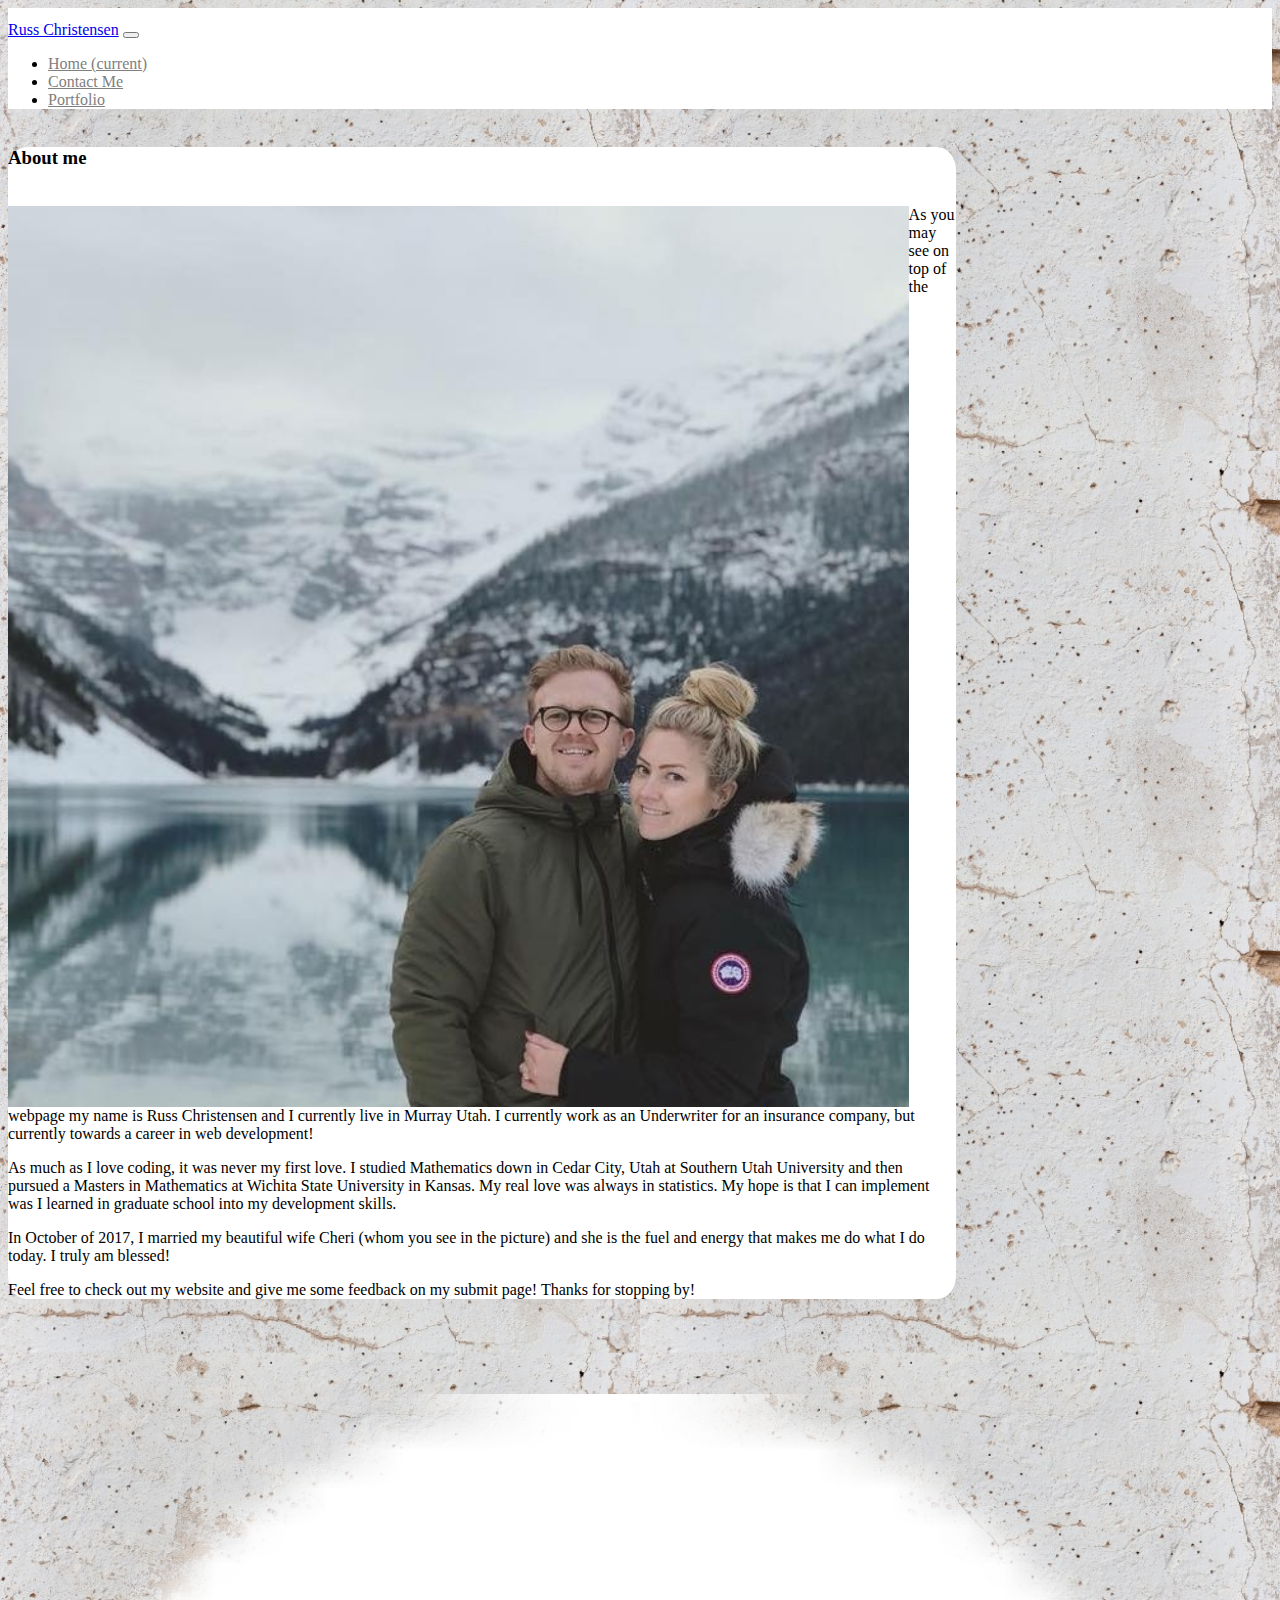
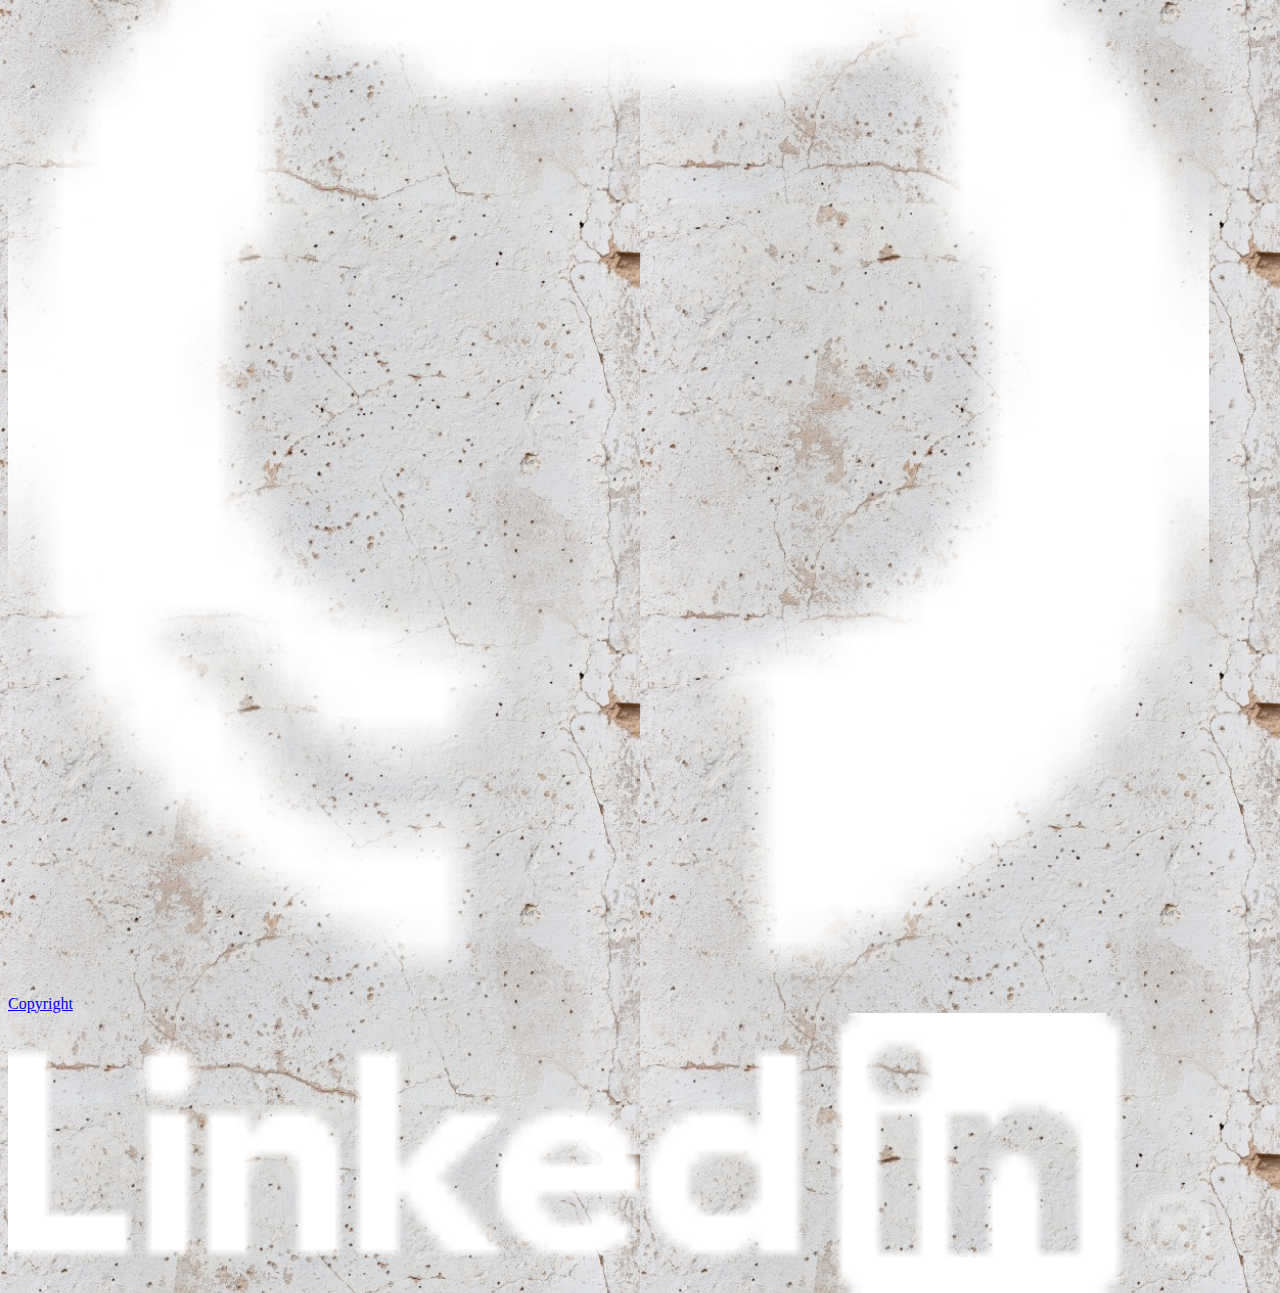
<file: index.html>
<!DOCTYPE html>
<html lang="en">

<head>
	<meta charset="UTF-8">
	<meta name="viewport" content="width=device-width, initial-scale=1.0">
	<meta http-equiv="X-UA-Compatible" content="ie=edge">
	<title>RC Homepage</title>
	<link rel="stylesheet" href="https://stackpath.bootstrapcdn.com/bootstrap/4.1.3/css/bootstrap.min.css" integrity="sha384-MCw98/SFnGE8fJT3GXwEOngsV7Zt27NXFoaoApmYm81iuXoPkFOJwJ8ERdknLPMO"
	 crossorigin="anonymous">

	<link rel="stylesheet" href="./assets/css/index.css">

</head>

<body>

	<nav class="navbar navbar-expand-lg navbar-dark bg-dark sticky-top mx-auto container-fluid mb-5">
		<a class="navbar-brand pl-5" href="#">Russ Christensen</a>
		<button class="navbar-toggler" type="button" data-toggle="collapse" data-target="#navbarNav" aria-controls="navbarNav" aria-expanded="false"
		 aria-label="Toggle navigation">
			<span class="navbar-toggler-icon"></span>
		</button>
		<div class="collapse navbar-collapse" id="navbarNav">
			<ul class="navbar-nav float-right pl-">
				<li class="nav-item active">
					<a class="nav-link" href="index.html">Home
						<span class="sr-only">(current)</span>
					</a>
				</li>
				<li class="nav-item">
					<a class="nav-link" href="contact.html">Contact Me</a>
				</li>
				<li class="nav-item">
					<a class="nav-link" href="portfolio.html">Portfolio</a>
				</li>
			</ul>
		</div>
	</nav>




	<div class="container">
		<div class="row">
			<div class="col-lg-12">
				<h3 class="border-bottom border-dark">About me</h3>
			</div>
		</div>
		<div class="row bottomMargin">
			<div class="col-md-5">
				<img class="img-rounded" src="./assets/images/myBioPic.jpg" alt="Picture with me and my wife">
			</div>
			<div class="col-md-7">
				<p>As you may see on top of the webpage my name is Russ Christensen and I currently live in Murray Utah. I currently work
					as an Underwriter for an insurance company, but currently towards a career in web development!</p>

				<p>As much as I love coding, it was never my first love. I studied Mathematics down in Cedar City, Utah at Southern Utah
					University and then pursued a Masters in Mathematics at Wichita State University in Kansas. My real love was always
					in statistics. My hope is that I can implement was I learned in graduate school into my development skills.</p>

				<p>In October of 2017, I married my beautiful wife Cheri (whom you see in the picture) and she is the fuel and energy that
					makes me do what I do today. I truly am blessed!</p>

				<p> Feel free to check out my website and give me some feedback on my submit page! Thanks for stopping by!</p>
			</div>
		</div>
	</div>

	<nav class="navbar fixed-bottom navbar-dark bg-dark">
		
		<a class ="navbar-brand pl-3" href="https://github.com/russdc88" target="_blank"><img src="./assets/images/GitHub-Mark-Light-32px.png" alt="Github Profile Page" ></a>

		<a class="pl-5 navbar-brand" href="#">Copyright</a>

		<a class="navbar-brand" href="https://www.linkedin.com/in/russdchristensen/" target="_blank"><img src="./assets/images/Logo-White-28px-R.png" alt="Github Profile Page" ></a>
	</nav>




</body>

<script src="https://code.jquery.com/jquery-3.2.1.slim.min.js" integrity="sha384-KJ3o2DKtIkvYIK3UENzmM7KCkRr/rE9/Qpg6aAZGJwFDMVNA/GpGFF93hXpG5KkN" crossorigin="anonymous"></script>
<script src="https://cdnjs.cloudflare.com/ajax/libs/popper.js/1.12.9/umd/popper.min.js" integrity="sha384-ApNbgh9B+Y1QKtv3Rn7W3mgPxhU9K/ScQsAP7hUibX39j7fakFPskvXusvfa0b4Q" crossorigin="anonymous"></script>
<script src="https://maxcdn.bootstrapcdn.com/bootstrap/4.0.0/js/bootstrap.min.js" integrity="sha384-JZR6Spejh4U02d8jOt6vLEHfe/JQGiRRSQQxSfFWpi1MquVdAyjUar5+76PVCmYl" crossorigin="anonymous"></script>

</html>
</file>
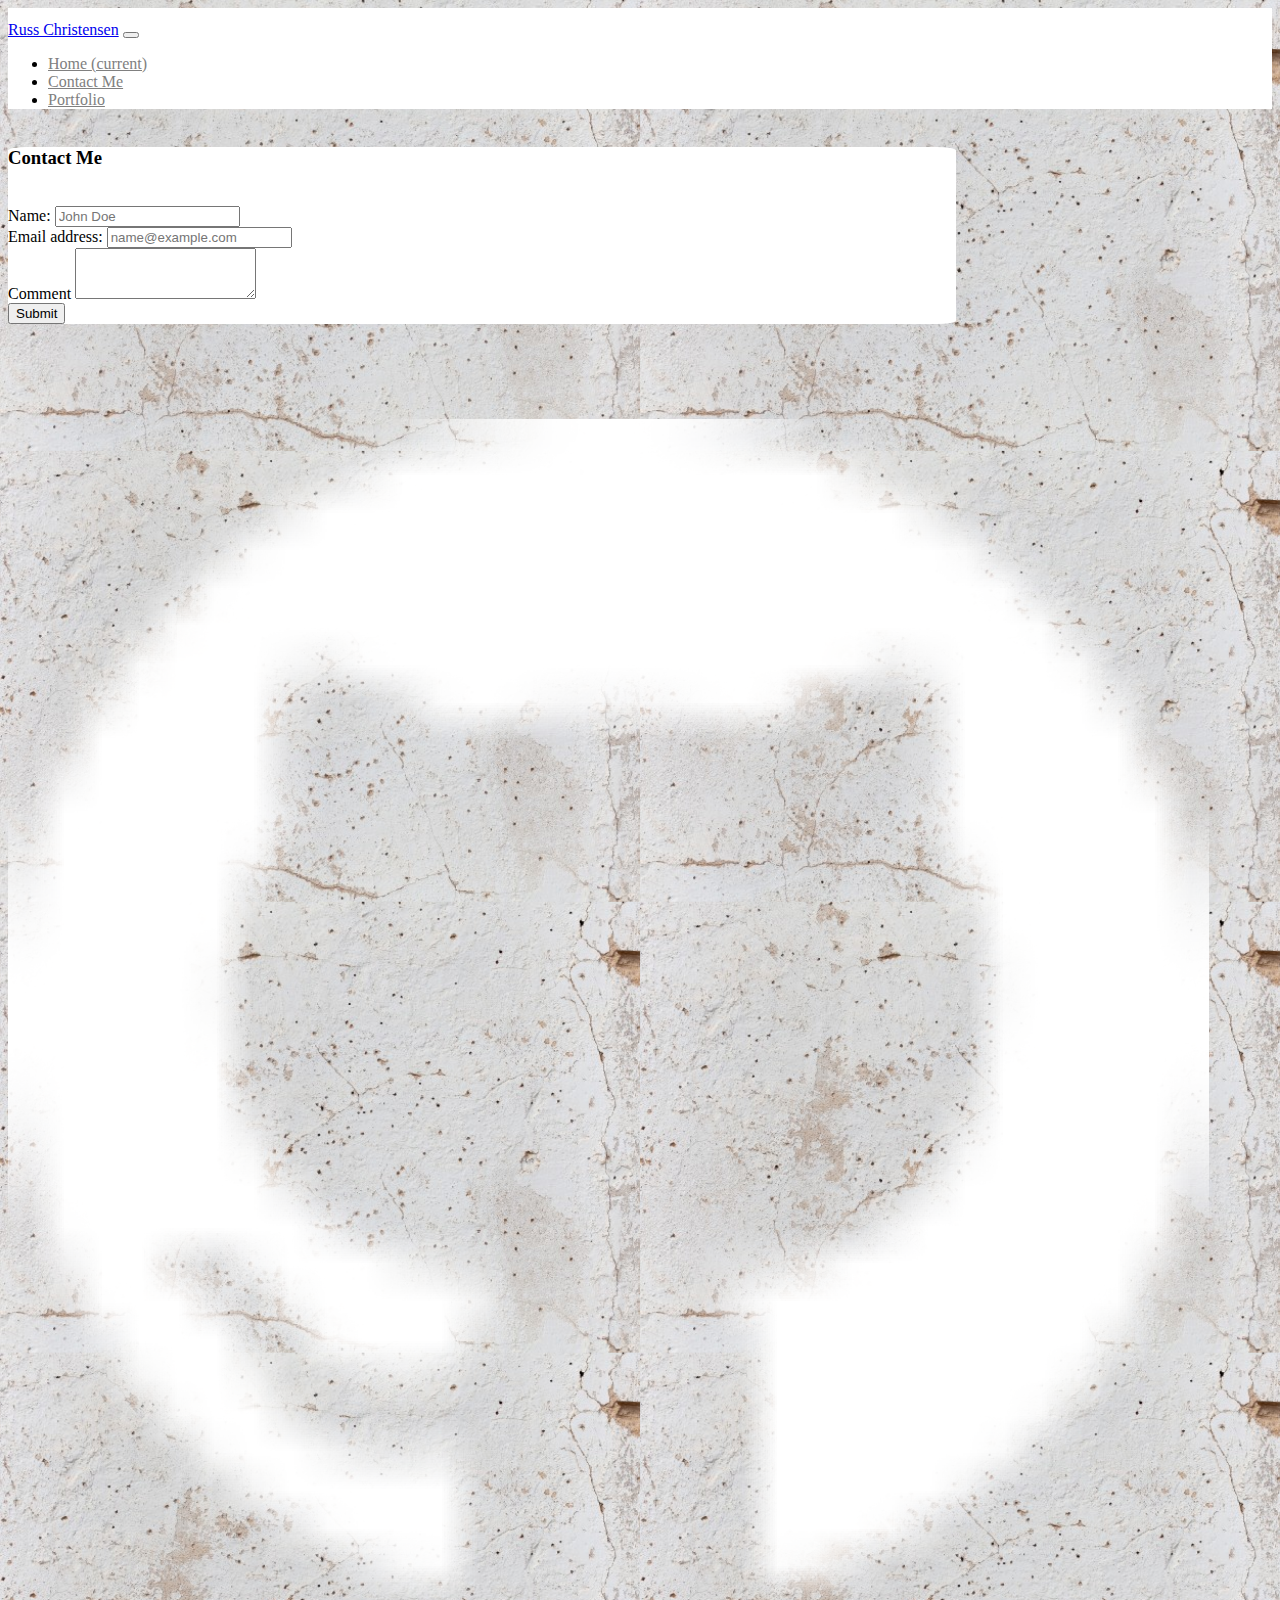
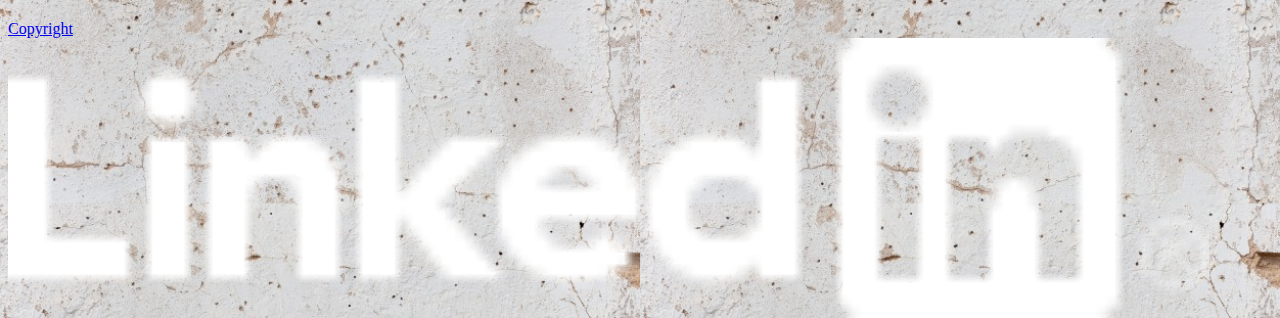
<file: contact.html>
<!DOCTYPE html>
<html lang="en">

<head>
	<meta charset="UTF-8">
	<meta name="viewport" content="width=device-width, initial-scale=1.0">
	<meta http-equiv="X-UA-Compatible" content="ie=edge">
	<title>Contact Me</title>
	<link rel="stylesheet" href="https://stackpath.bootstrapcdn.com/bootstrap/4.1.3/css/bootstrap.min.css" integrity="sha384-MCw98/SFnGE8fJT3GXwEOngsV7Zt27NXFoaoApmYm81iuXoPkFOJwJ8ERdknLPMO"
	 crossorigin="anonymous">

	<link rel="stylesheet" href="./assets/css/index.css">

</head>

<body>
	<nav class="navbar navbar-expand-lg navbar-dark bg-dark sticky-top mx-auto container-fluid mb-5">
		<a class="navbar-brand pl-5" href="#">Russ Christensen</a>
		<button class="navbar-toggler" type="button" data-toggle="collapse" data-target="#navbarNav" aria-controls="navbarNav" aria-expanded="false"
		 aria-label="Toggle navigation">
			<span class="navbar-toggler-icon"></span>
		</button>
		<div class="collapse navbar-collapse" id="navbarNav">
			<ul class="navbar-nav float-right pl-">
				<li class="nav-item ">
					<a class="nav-link" href="index.html">Home
						<span class="sr-only">(current)</span>
					</a>
				</li>
				<li class="nav-item active">
					<a class="nav-link" href="contact.html">Contact Me</a>
				</li>
				<li class="nav-item">
					<a class="nav-link" href="portfolio.html">Portfolio</a>
				</li>
			</ul>
		</div>
	</nav>

	<div class="container">
		<div class="row">
			<div class="col-md-12">
				<h3 class="border-bottom border-dark">Contact Me</h3>
			</div>
		</div>
		<div class="bottomMargin">
			<form>
				<div class="form-group">
					<label for="exampleFormControlInput1">Name:</label>
					<input type="text" class="form-control" id="exampleFormControlInput1" placeholder="John Doe">
				</div>

				<div class="form-group">
					<label for="exampleFormControlInput1">Email address:</label>
					<input type="email" class="form-control" id="exampleFormControlInput1" placeholder="name@example.com">
				</div>
				
			
				<div class="form-group">
					<label for="exampleFormControlTextarea1">Comment</label>
					<textarea class="form-control" id="exampleFormControlTextarea1" rows="3"></textarea>
				</div>
				<button type="button" class="btn btn-secondary mb-3">Submit</button>
			</form>
			
		</div>
	</div>

	<nav class="navbar fixed-bottom navbar-dark bg-dark">
		
		<a class ="navbar-brand pl-3" href="https://github.com/russdc88" target="_blank"><img src="./assets/images/GitHub-Mark-Light-32px.png" alt="Github Profile Page" ></a>

		<a class="pl-5 navbar-brand" href="#">Copyright</a>

		<a class="navbar-brand" href="https://www.linkedin.com/in/russdchristensen/" target="_blank"><img src="./assets/images/Logo-White-28px-R.png" alt="Github Profile Page" ></a>
	</nav>




</body>

<script src="https://code.jquery.com/jquery-3.2.1.slim.min.js" integrity="sha384-KJ3o2DKtIkvYIK3UENzmM7KCkRr/rE9/Qpg6aAZGJwFDMVNA/GpGFF93hXpG5KkN" crossorigin="anonymous"></script>
<script src="https://cdnjs.cloudflare.com/ajax/libs/popper.js/1.12.9/umd/popper.min.js" integrity="sha384-ApNbgh9B+Y1QKtv3Rn7W3mgPxhU9K/ScQsAP7hUibX39j7fakFPskvXusvfa0b4Q" crossorigin="anonymous"></script>
<script src="https://maxcdn.bootstrapcdn.com/bootstrap/4.0.0/js/bootstrap.min.js" integrity="sha384-JZR6Spejh4U02d8jOt6vLEHfe/JQGiRRSQQxSfFWpi1MquVdAyjUar5+76PVCmYl" crossorigin="anonymous"></script>

</html>
</file>
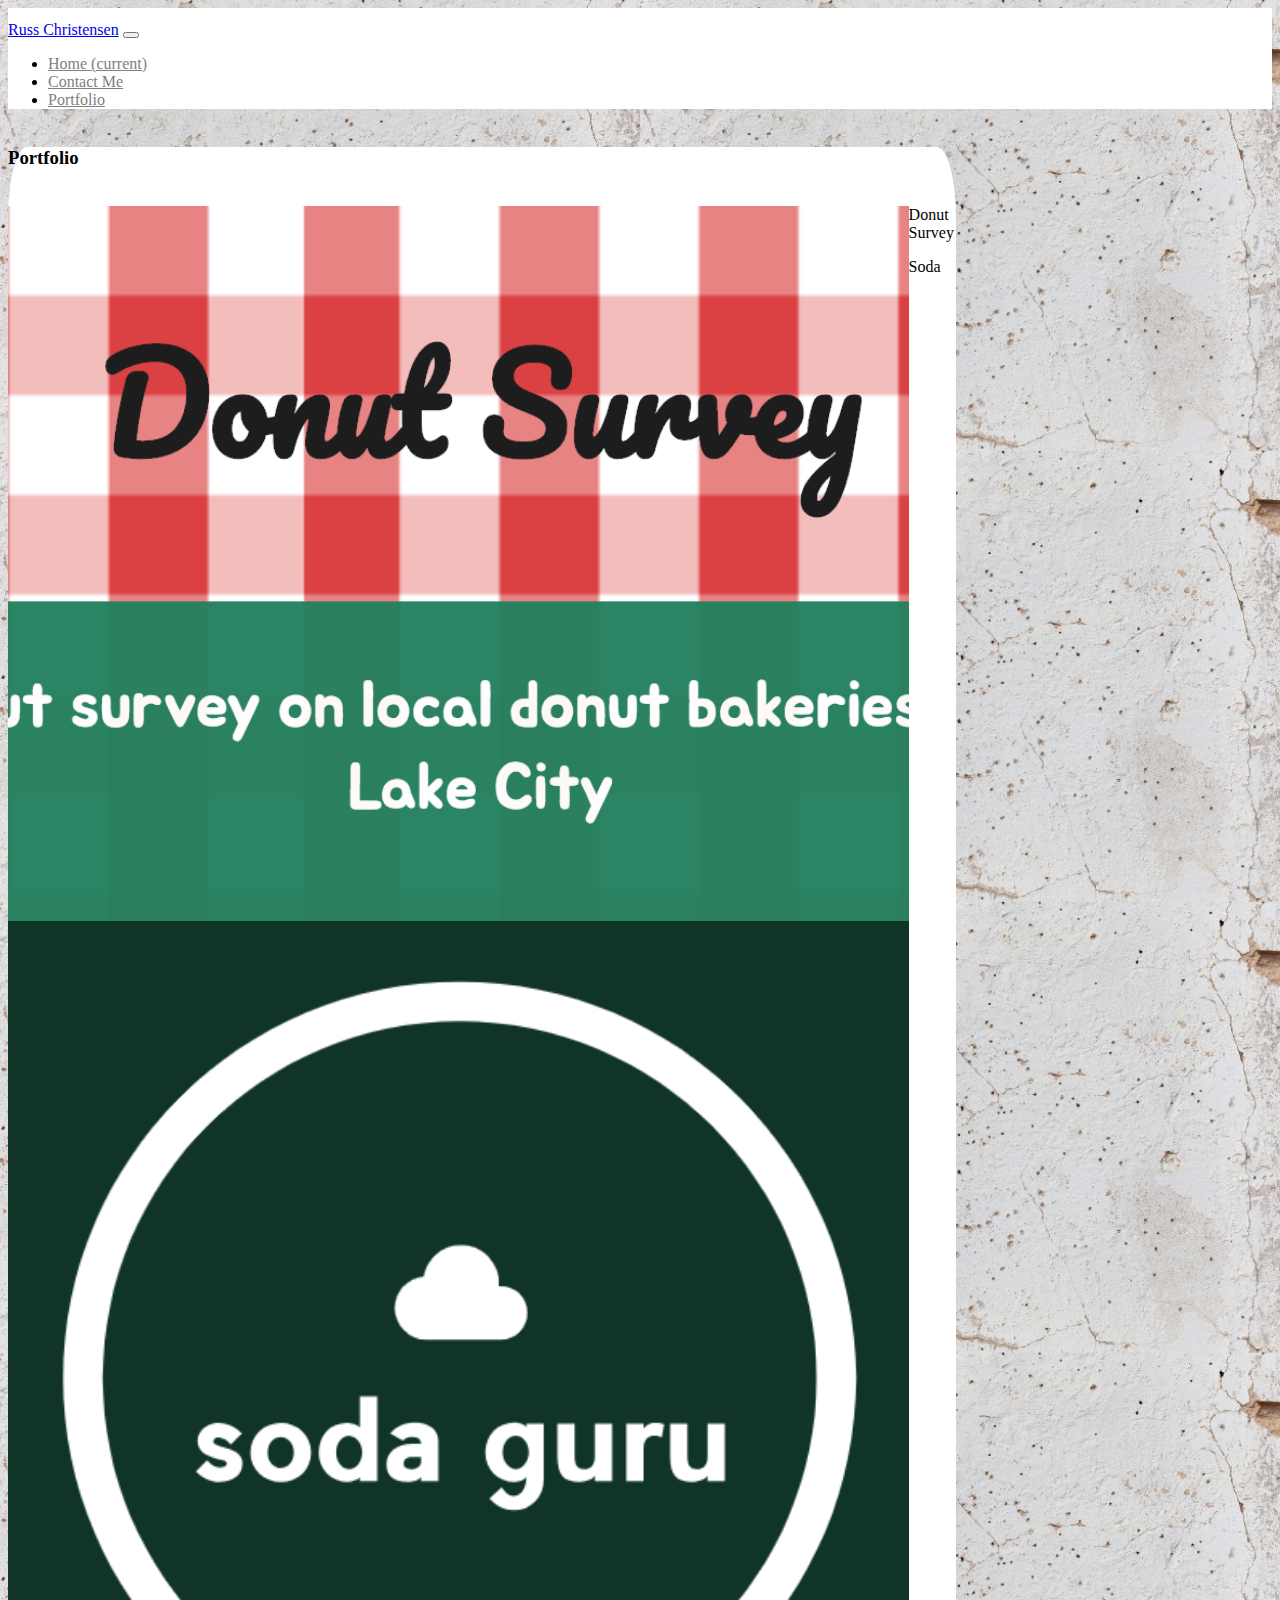
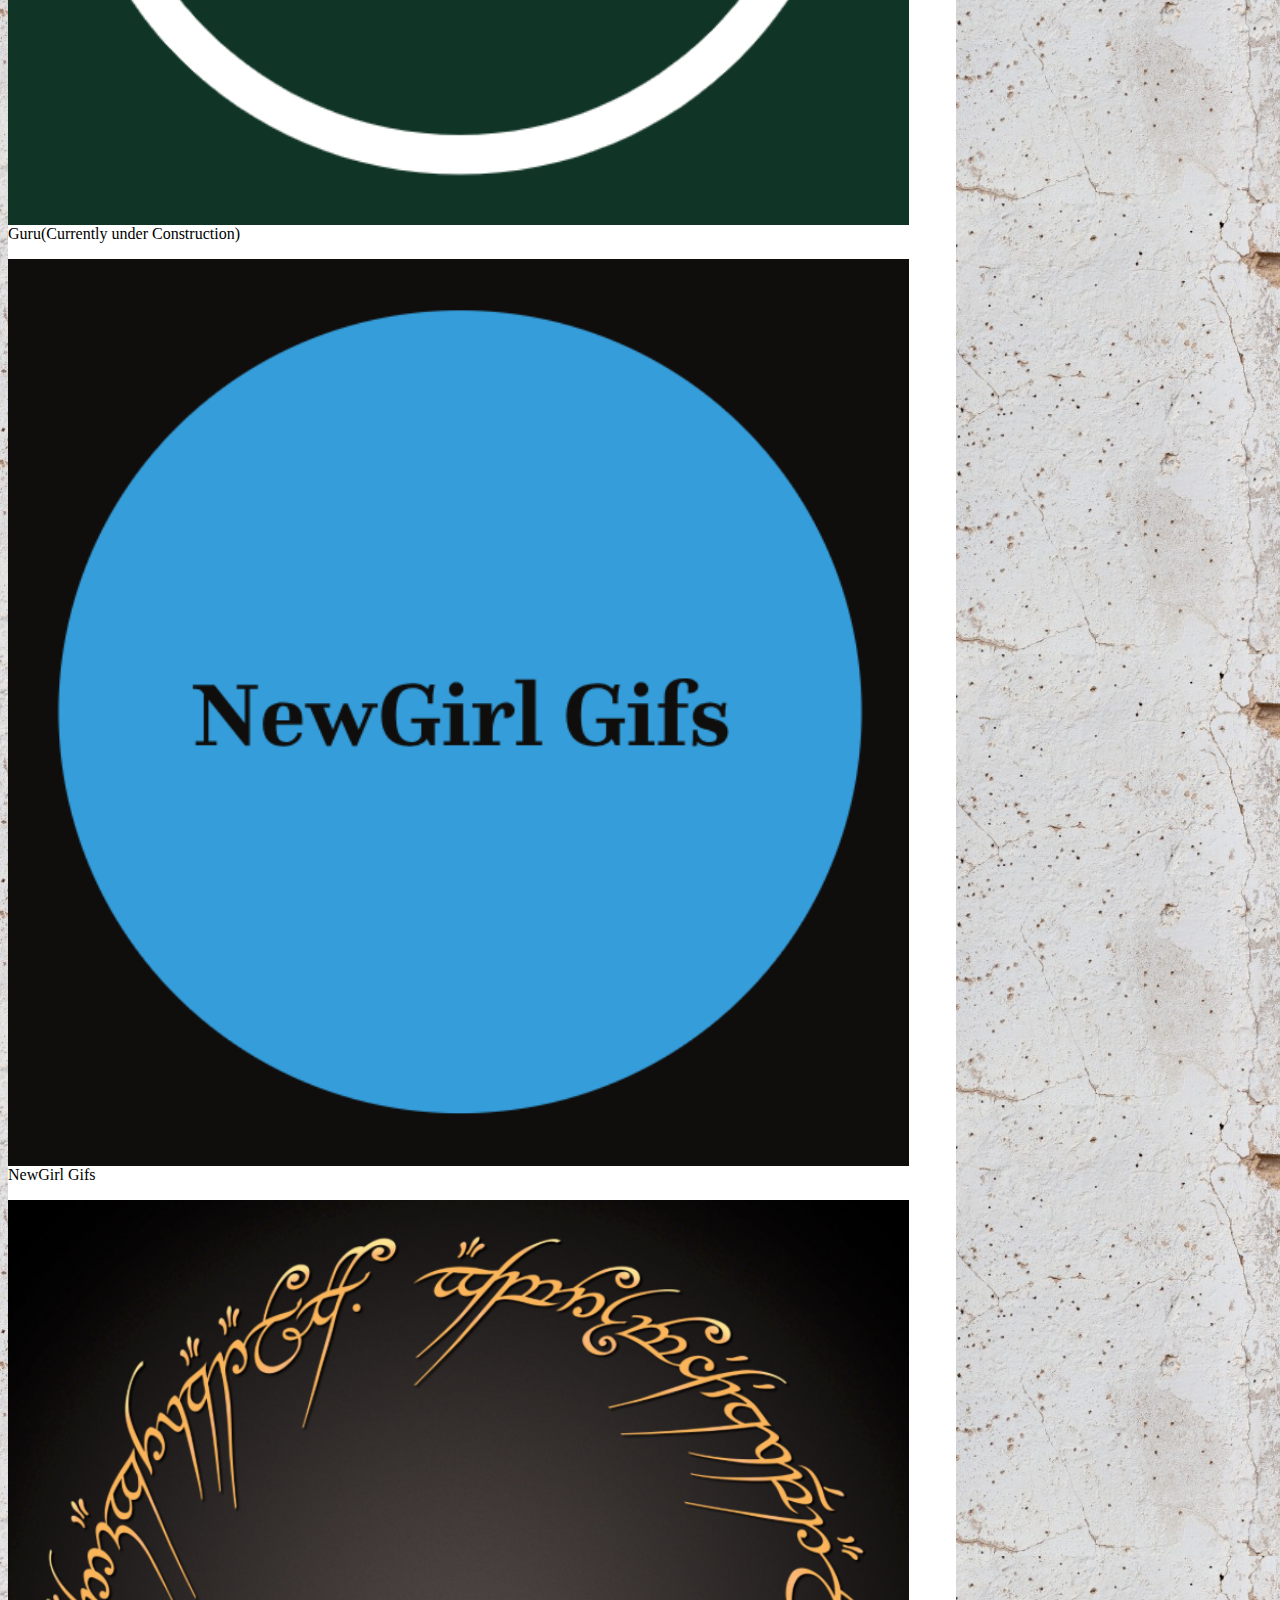
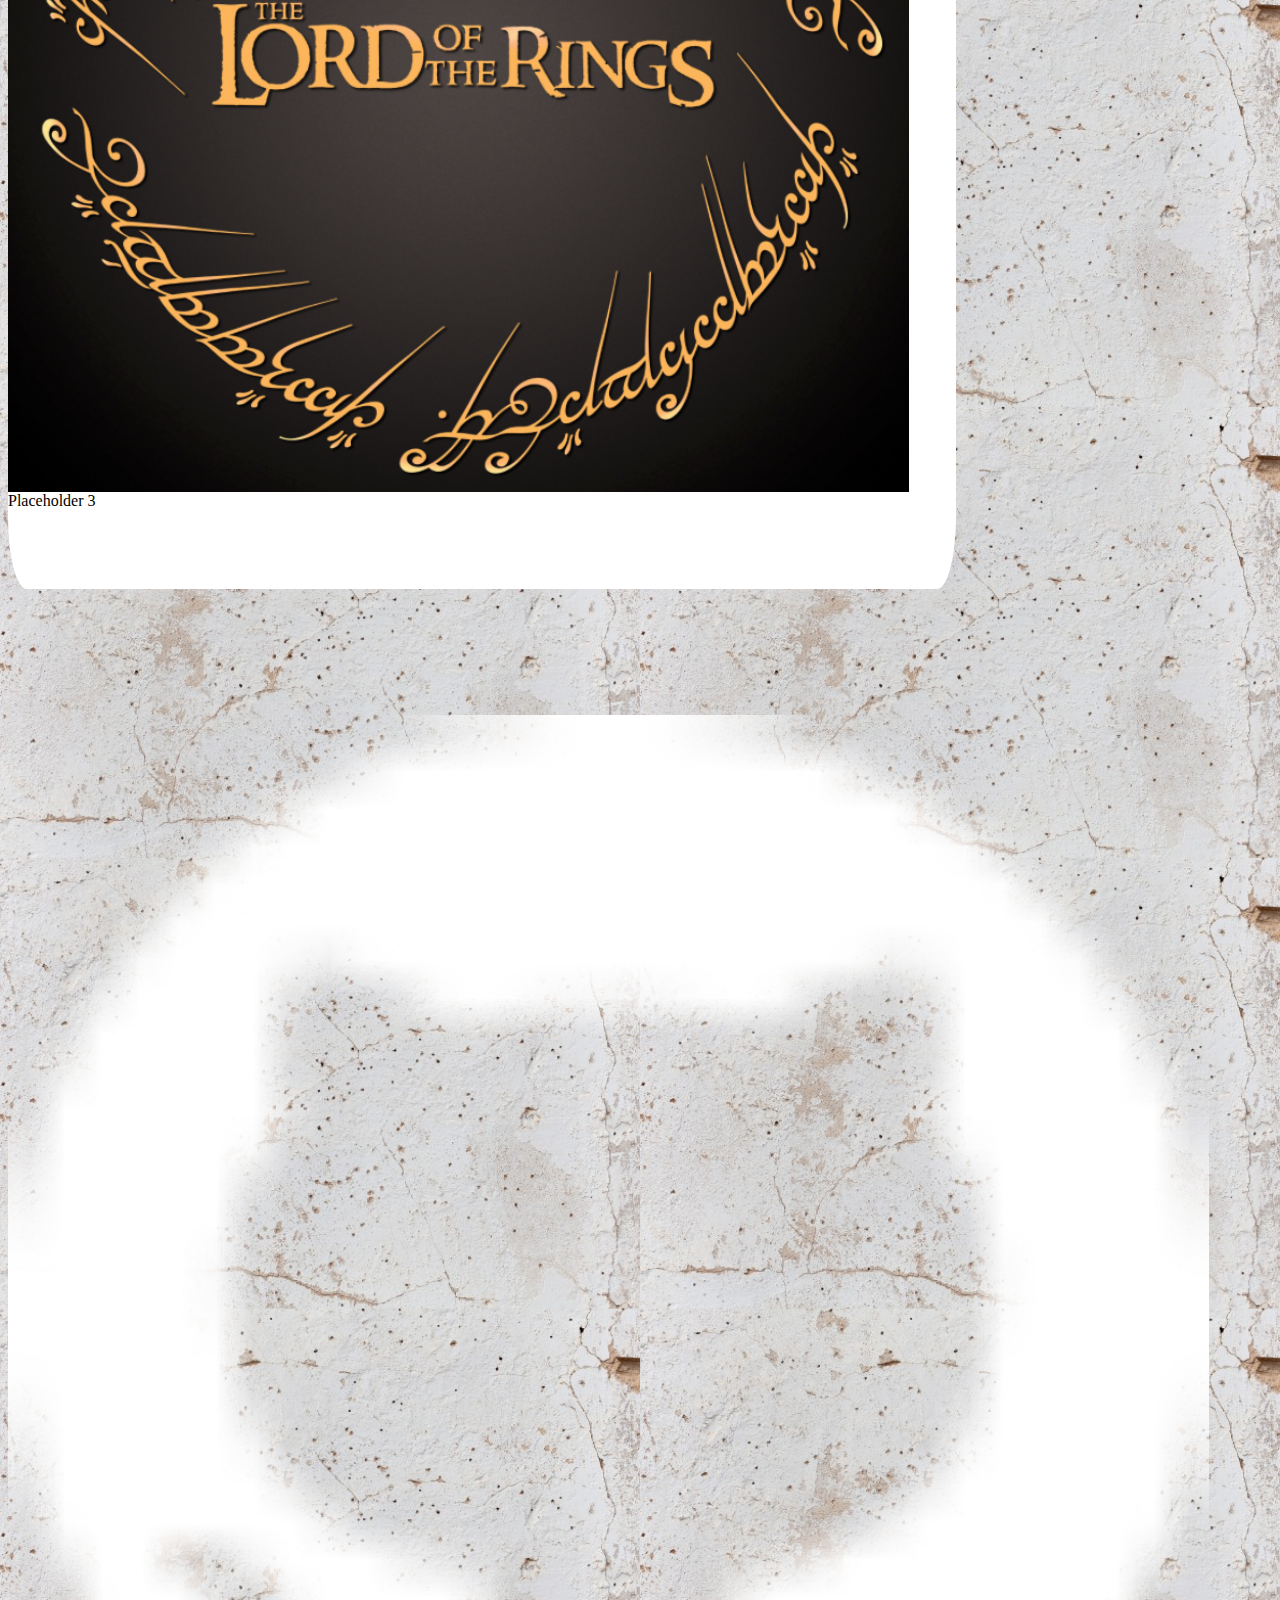
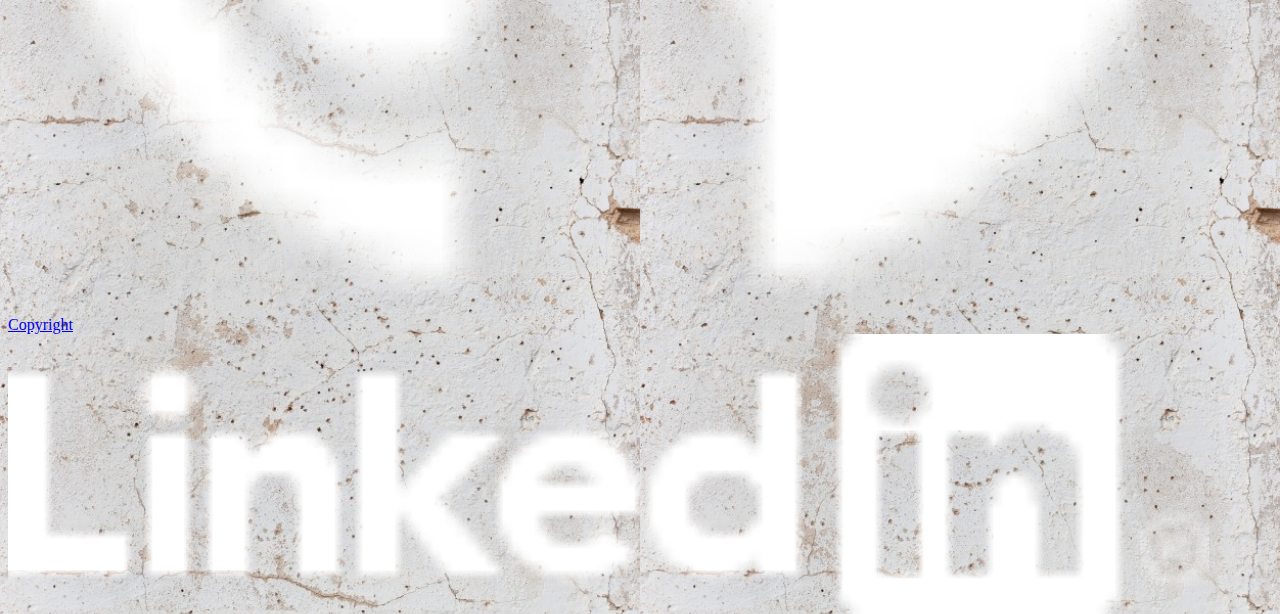
<file: portfolio.html>
<!DOCTYPE html>
<html lang="en">

<head>
	<meta charset="UTF-8">
	<meta name="viewport" content="width=device-width, initial-scale=1.0">
	<meta http-equiv="X-UA-Compatible" content="ie=edge">
	<title>Portfolio</title>
	<link rel="stylesheet" href="https://stackpath.bootstrapcdn.com/bootstrap/4.1.3/css/bootstrap.min.css" integrity="sha384-MCw98/SFnGE8fJT3GXwEOngsV7Zt27NXFoaoApmYm81iuXoPkFOJwJ8ERdknLPMO"
	 crossorigin="anonymous">
	<link rel="stylesheet" href="./assets/css/index.css">

</head>

<body>
	<nav class="navbar navbar-expand-lg navbar-dark bg-dark sticky-top mx-auto container-fluid mb-5">
		<a class="navbar-brand pl-5" href="#">Russ Christensen</a>
		<button class="navbar-toggler" type="button" data-toggle="collapse" data-target="#navbarNav" aria-controls="navbarNav" aria-expanded="false"
		 aria-label="Toggle navigation">
			<span class="navbar-toggler-icon"></span>
		</button>
		<div class="collapse navbar-collapse" id="navbarNav">
			<ul class="navbar-nav float-right pl-">
				<li class="nav-item ">
					<a class="nav-link" href="index.html">Home
						<span class="sr-only">(current)</span>
					</a>
				</li>
				<li class="nav-item">
					<a class="nav-link" href="contact.html">Contact Me</a>
				</li>
				<li class="nav-item active">
					<a class="nav-link" href="portfolio.html">Portfolio</a>
				</li>
			</ul>
		</div>
	</nav>

	<div class="container bottomPadding bottomMargin">
		<div class="row">
			<div class="col-md-12">
				<h3 class="border-bottom border-dark">Portfolio</h3>
			</div>
		</div>
		<div class="row">
			<div class="col-md-3">
				<a href="https://codepen.io/russdc88/full/rKeEgq" alt="Donut Survey webpage" target="_blank">
					<img src="./assets/images/Screen Shot 2018-07-27 at 6.30.54 PM.png" class="image">
				</a>
				<p class="text-center">Donut Survey</p>
			</div>
			<div class="col-md-3">
				<a href="https://russdc88.github.io/TeamProjectRRC/mainPage.html" target="_blank">
					<img src="./assets/images/Soda Guru logo.png">
				</a>
				<p class="text-center">Soda Guru(Currently under Construction)</p>
			</div>
			<div class="col-md-3">
				<a href="https://russdc88.github.io/giftastic/" target="_blank">
					<img src="./assets/images/New Girl Gif.png">
				</a>
				<p class=" text-center">NewGirl Gifs</p>
			</div>
			<div class="col-md-3">
				<a href="https://russdc88.github.io/TriviaGame/" target="_blank">
					<img src="./assets/images/LOTR.png">
				</a>
				<p class=" text-center">Placeholder 3</p>
			</div>
		</div>
	</div>

	<nav class="navbar fixed-bottom navbar-dark bg-dark">
		
		<a class ="navbar-brand pl-3" href="https://github.com/russdc88" target="_blank"><img src="./assets/images/GitHub-Mark-Light-32px.png" alt="Github Profile Page" ></a>

		<a class="pl-5 navbar-brand" href="#">Copyright</a>

		<a class="navbar-brand" href="https://www.linkedin.com/in/russdchristensen/" target="_blank"><img src="./assets/images/Logo-White-28px-R.png" alt="Github Profile Page" ></a>
	</nav>
</body>

<script src="https://code.jquery.com/jquery-3.2.1.slim.min.js" integrity="sha384-KJ3o2DKtIkvYIK3UENzmM7KCkRr/rE9/Qpg6aAZGJwFDMVNA/GpGFF93hXpG5KkN" crossorigin="anonymous"></script>
<script src="https://cdnjs.cloudflare.com/ajax/libs/popper.js/1.12.9/umd/popper.min.js" integrity="sha384-ApNbgh9B+Y1QKtv3Rn7W3mgPxhU9K/ScQsAP7hUibX39j7fakFPskvXusvfa0b4Q" crossorigin="anonymous"></script>
<script src="https://maxcdn.bootstrapcdn.com/bootstrap/4.0.0/js/bootstrap.min.js" integrity="sha384-JZR6Spejh4U02d8jOt6vLEHfe/JQGiRRSQQxSfFWpi1MquVdAyjUar5+76PVCmYl" crossorigin="anonymous"></script>

</html>
</file>
<file: assets/css/index.css>
.container-fluid {
	background-color: #ffffff;
	padding-top: 1%;
	;
}

.headerMargin {
	margin-bottom: 4%;
}

h1 {
	background-color: #4aaaa5;
	padding-left: 7%;
	margin-bottom: 0%;
	padding-right: 7%;
	color: white;
	border-radius: 2%;
}

img {
	width: 95%;
	height: 90%;
	float: left;
}
.container {
	width: 75%;
	background-color: #ffffff;
	border-radius: 2%;
}

body {
	background-image: url("../images/cementWall.jpg");
	background-size: 50%
}

h3 {
	margin: 4% auto;
}


.bottomMargin {
	margin-bottom: 10%;
}

.footer {

}

.bottomPadding {
	padding-bottom: 5%;
}

.nav-link {
	color: grey;
}

.nav-link:hover {
	color: black;
}
</file>
